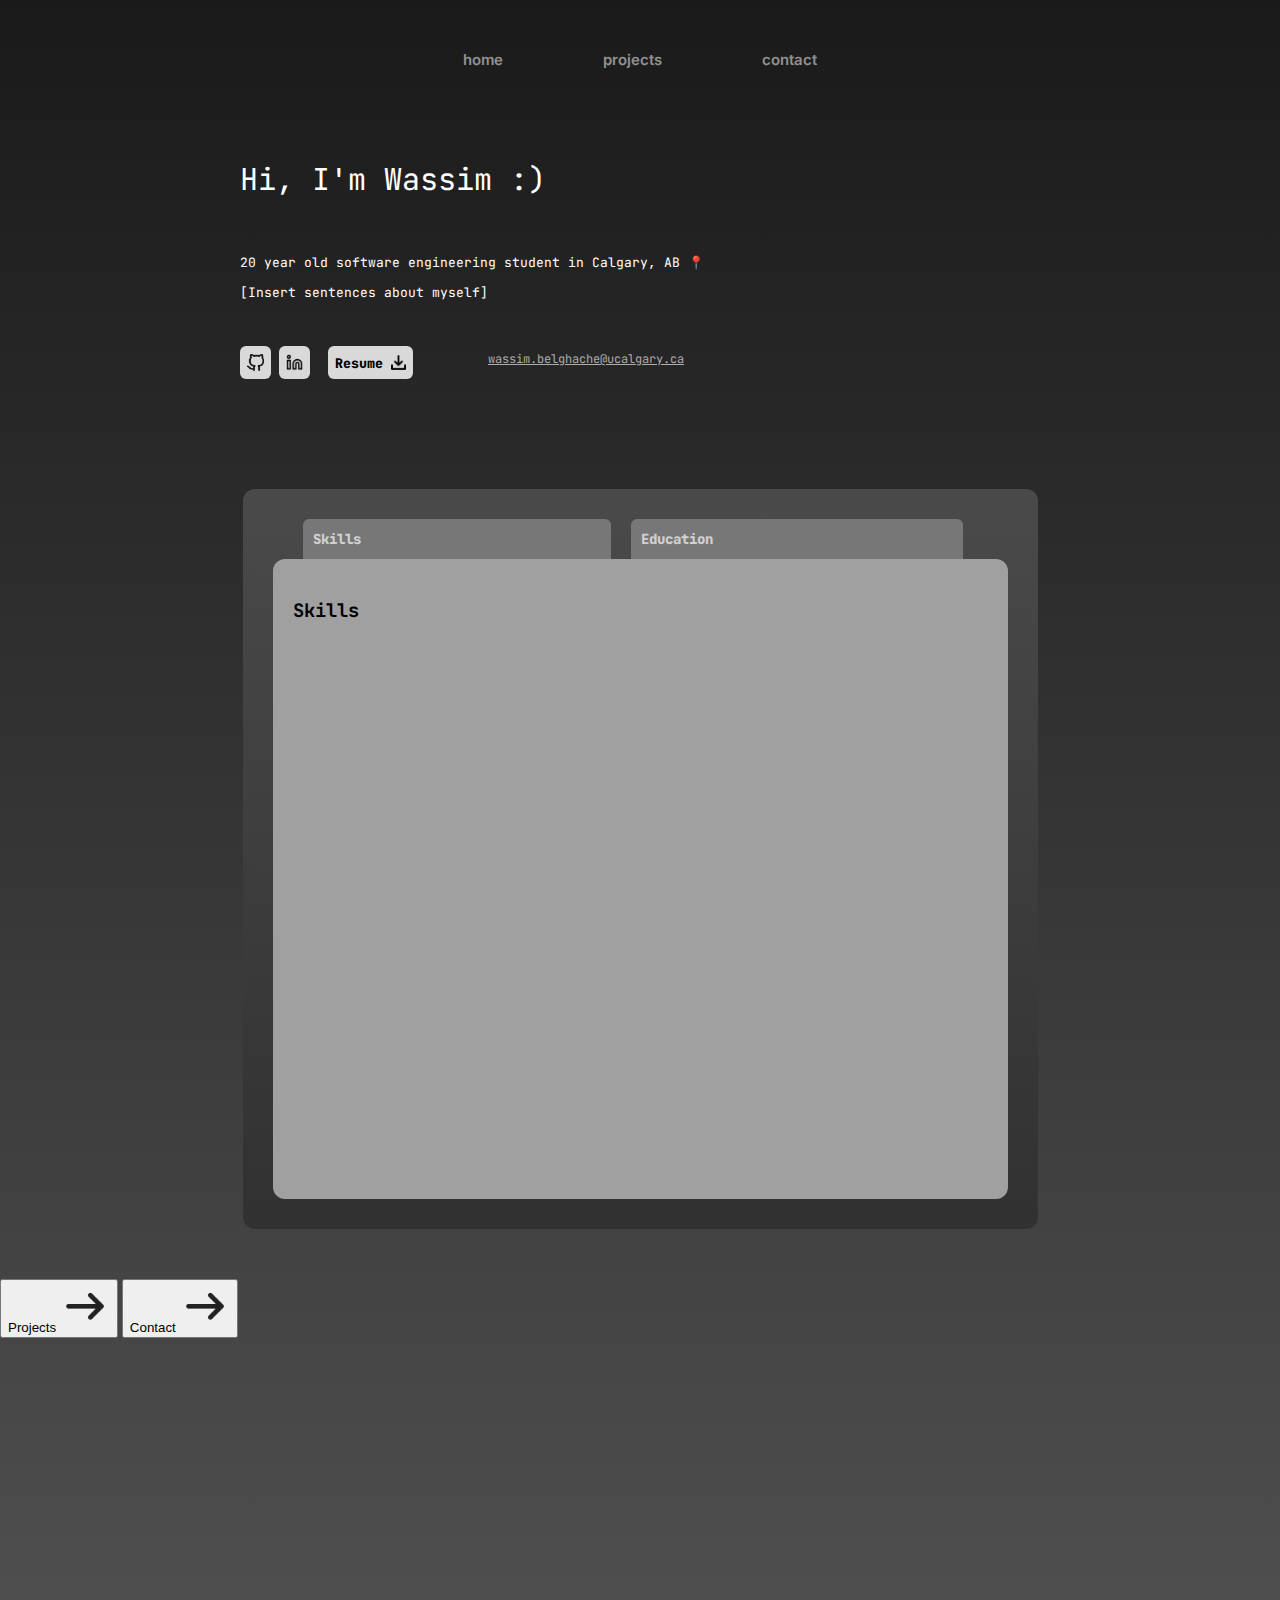
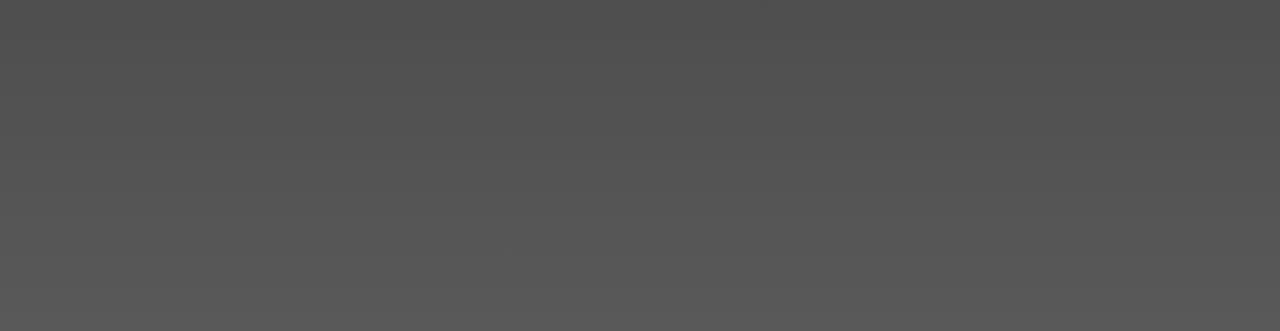
<file: index.html>
<!DOCTYPE html>
<html lang="en" style="min-height: 100vh;">
<head>
    <meta charset="UTF-8">
    <meta name="viewport" content="width=device-width, initial-scale=1.0">
    <title>Personal Portfolio</title>
    <link rel="stylesheet" href="style.css">
    <link href='https://fonts.googleapis.com/css?family=Inter' rel='stylesheet'>
    <link href='https://fonts.googleapis.com/css?family=JetBrains Mono' rel='stylesheet'>
    <script src="main.js"></script>

</head>
<body class="background">
    <header>
        <a href="index.html">home</a>
        <a href="projects.html">projects</a>
        <a href="contact.html">contact</a>
    </header>
    <div class="container1">
        <p style="font-size: 30px;">Hi, I'm Wassim :)</p>
        <p class="intro">20 year old software engineering student in Calgary, AB 📍</p>
        <p>[Insert sentences about myself]</p>
        <div class="containerButtons">
            <button onclick="window.open('http://www.github.com/Wassim-Bel', '_blank')"> <img width="17" src="images/github-logo.png"></button>
            <button onclick="window.open('http://www.linkedin.com/in/wassim-belghache', '_blank')"><img width="17" src="images/linkedin-logo.png"></button>
            <button class="resume" type="submit" onclick="window.open('Wassim Belghache resume.pdf')"> Resume <img width="15" src="images/download-logo.png"></button>
            <p id="email" onclick="copyEmail()" class="email-copy"> wassim.belghache@ucalgary.ca </p>
            <div id="copy-notification" class="hidden">Email copied!</div>
        </div>
    </div>
    <div class="container2">
        <div class="container2-1">
            <div class="tab-1">Skills</div>
            <div class="tab-2">Education</div>
          </div>

          <div class="container2-2" id="tab-content">
            <div id="skills-content" class="tab-pane">
                <h3>Skills</h3>
                    <!-- content for skills tab -->
            </div>
            <div id="education-content" class="tab-pane hidden">
                <h3>Education</h3>
                    <!-- content for education tab -->
            </div>
        </div>

    </div>
    <div class="container3">
        <button class="home-buttons" onclick="location.href='projects.html';">
            Projects <img width="50" src="images/right-arrow.png" />
          </button>
          
          <button class="home-buttons contact-button" onclick="location.href='contact.html';">
            Contact <img width="50" src="images/right-arrow.png" />
          </button>
          
    </div>
</body>
</html>
</file>
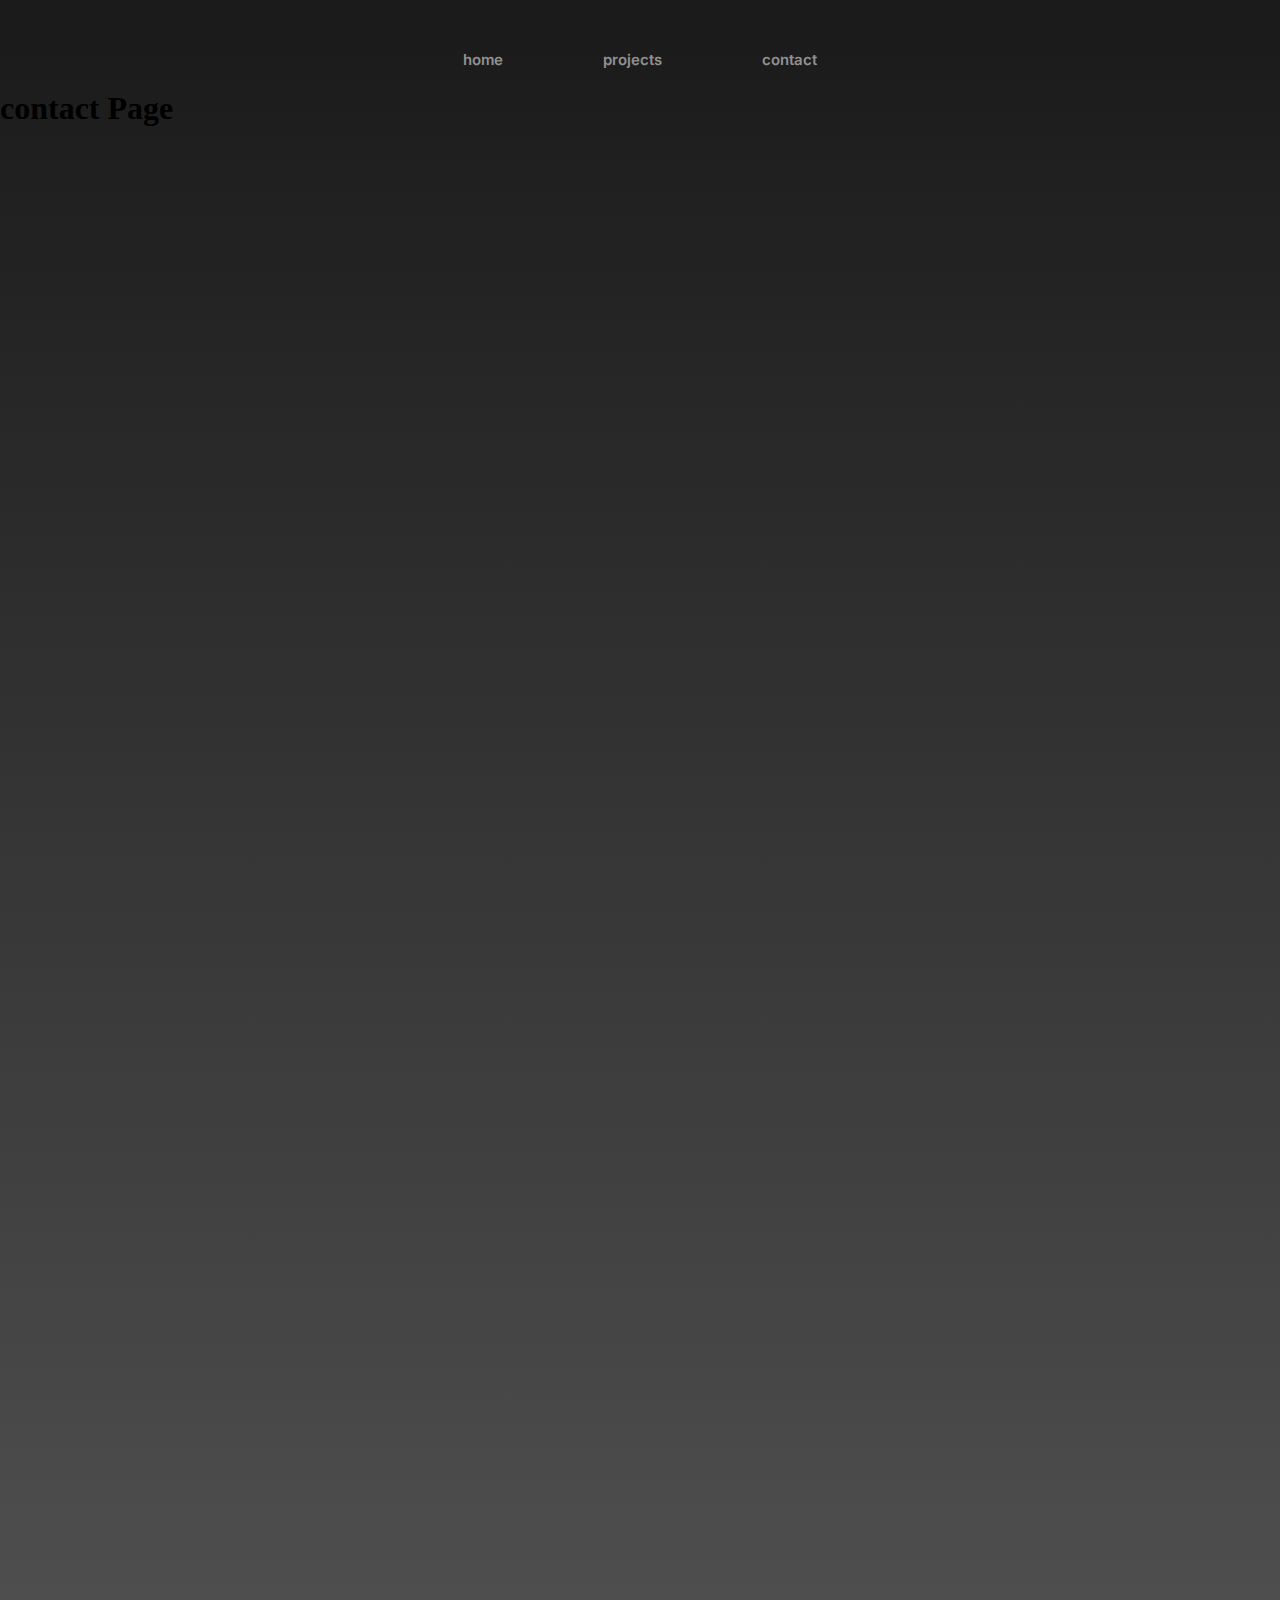
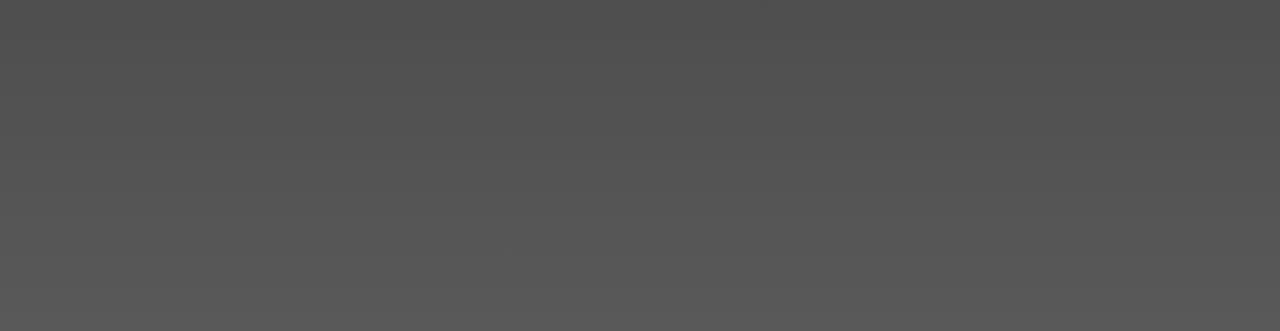
<file: contact.html>
<!DOCTYPE html>
<html lang="en">
<head>
    <meta charset="UTF-8">
    <meta name="viewport" content="width=device-width, initial-scale=1.0">
    <title>Personal Portfolio</title>
    <link rel="stylesheet" href="index.css">
    <link href='https://fonts.googleapis.com/css?family=Inter' rel='stylesheet'>
</head>
<body class="background">
    <header>
        <a href="index.html">home</a>
        <a href="projects.html">projects</a>
        <a href="contact.html">contact</a>
    </header>
    <h1>contact Page</h1>
</body>
</html>
</file>
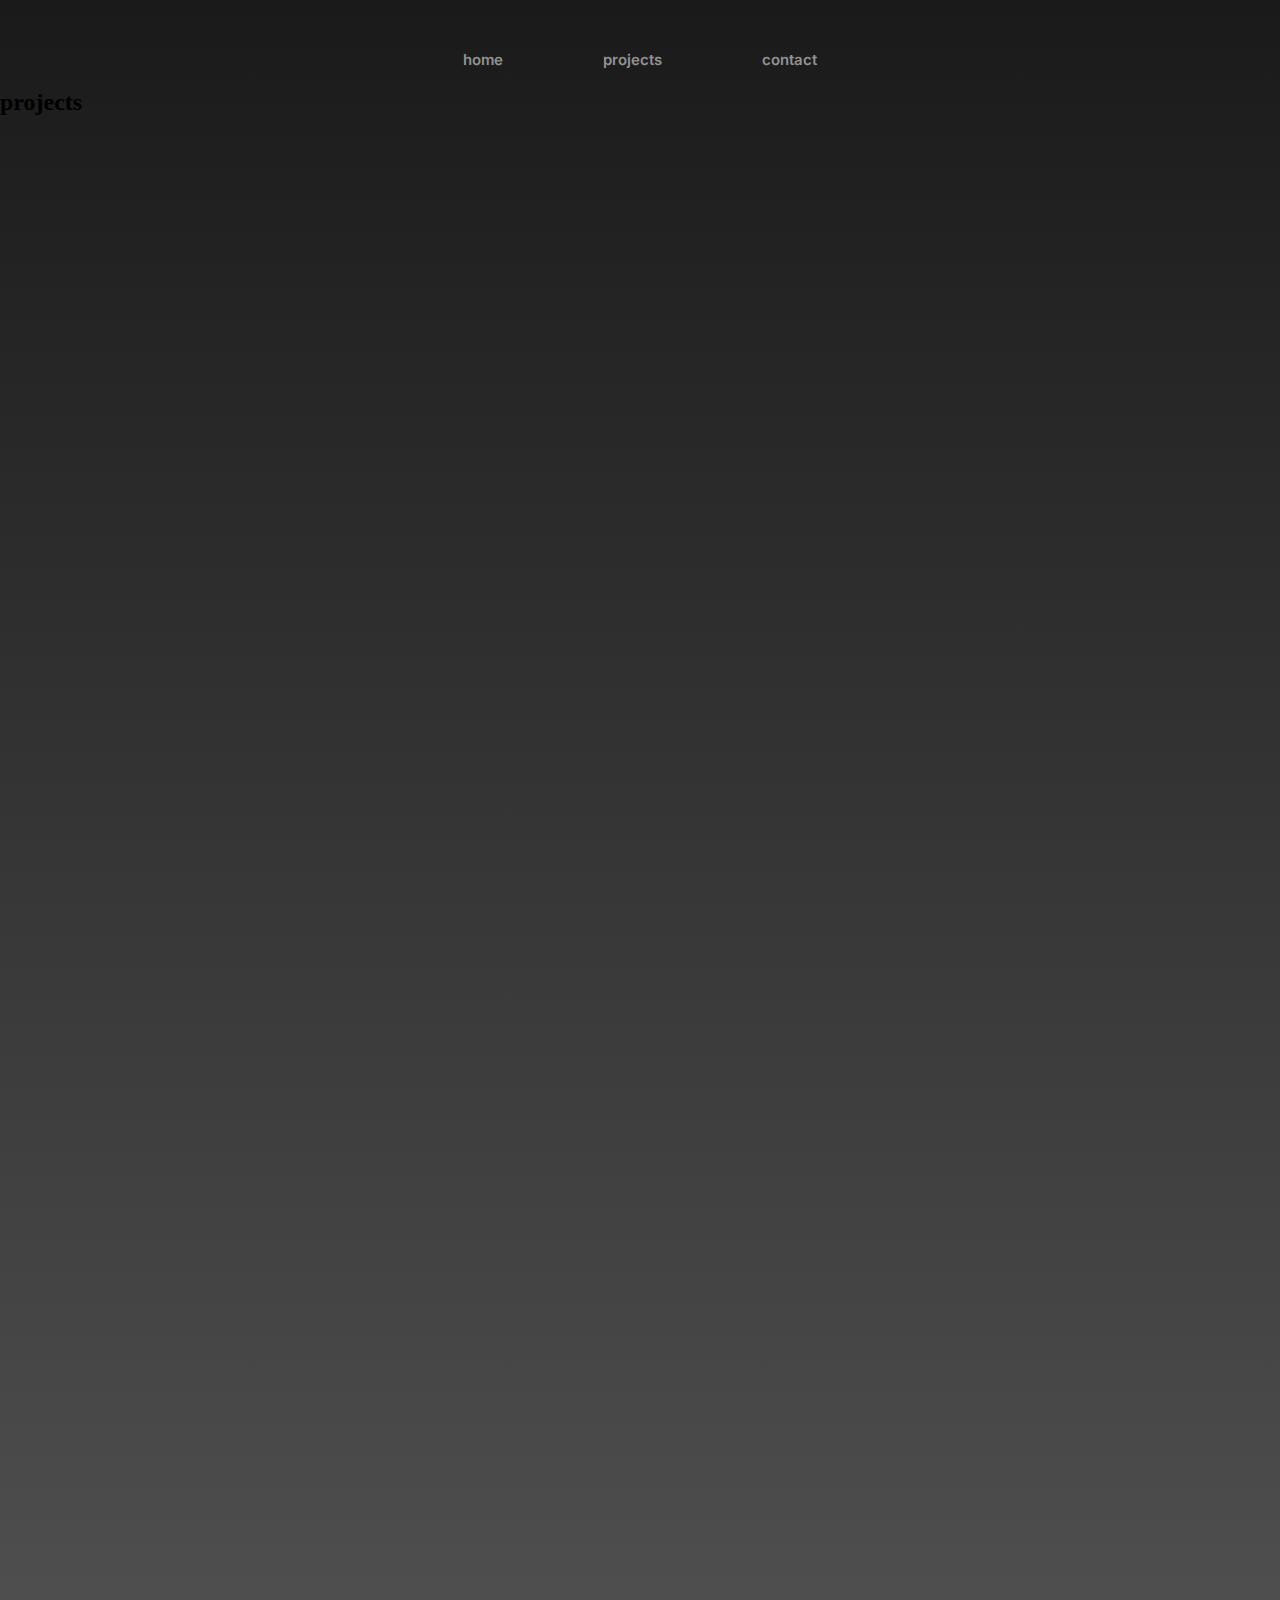
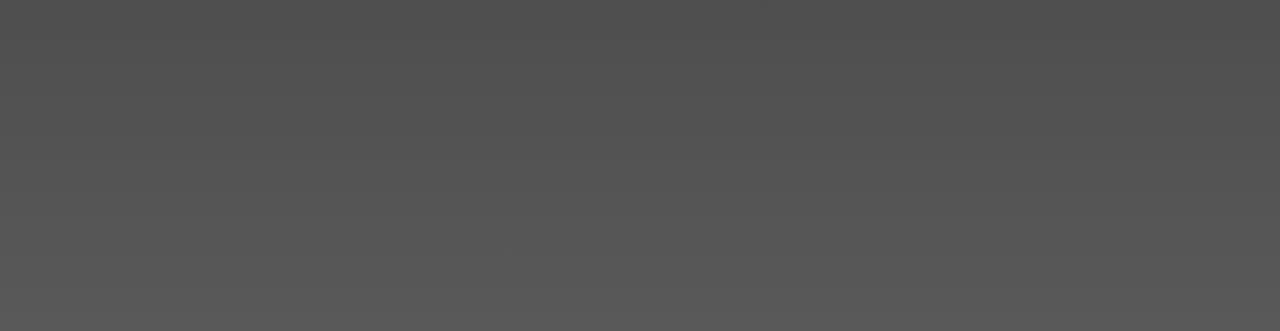
<file: projects.html>
<!DOCTYPE html>
<html lang="en">
<head>
    <meta charset="UTF-8">
    <meta name="viewport" content="width=device-width, initial-scale=1.0">
    <title>Personal Portfolio</title>
    <link rel="stylesheet" href="style.css">
    <link href='https://fonts.googleapis.com/css?family=Inter' rel='stylesheet'>
</head>
<body class="background">
    <header>
        <a href="index.html">home</a>
        <a href="projects.html">projects</a>
        <a href="contact.html">contact</a>
    </header>
    <h2>projects</h2>
</body>
</html>
</file>
<file: style.css>
.background {
    min-height: 1931px;
    margin: 0;
    background: linear-gradient(to bottom, #1a1a1a, #595959);
}

header {
    padding-top: 50px; 
    display: flex;
    justify-content: center;
    gap: 100px;
}

header a{
    text-decoration: none;
    color: #919191;
    font-size: 15px;
    font-family: 'arial';
    font-weight: 600;
    font-family: 'Inter';
}

header a:hover{
    color: rgb(224, 224, 224);
}

.container1 {
    max-width: 800px; 
    margin: 0 auto;         
    padding: 60px 20px 60px 20px;
    color:#ffffff;
    font-family: 'JetBrains Mono';
    font-size: 13px; 
    animation: fade-down 0.5s;
}

.intro {
    padding-top: 25px;
}

.containerButtons {
    padding-top: 20px;
    display: flex;      
    gap: 8px;           
    margin-top: 25px;
  }
  
.containerButtons button {
    background-color: #d9d9d9;
    border: none;
    border-radius: 6px;
    padding: 3px 7px;
    display: flex;
    align-items: center; 
    gap: 8px;           
    cursor: pointer;
}

.containerButtons button:hover {
    background-color: rgb(161, 161, 161);
}

.resume {
    font-family: 'JetBrains Mono', monospace;
    font-weight: 1000;
    margin-left: 10px;
}

.email-copy {
    margin-left: 67px;
    margin-top: 5px;
    font-size: 12px;
    text-decoration: underline;
    color: #acacac;
}

.email-copy:hover{
    color: rgb(224, 224, 224);
    cursor: pointer;
}

#copy-notification {
    position: fixed;
    bottom: 30px;
    left: 50%;
    transform: translateX(-50%);
    background-color: #2ecc71;
    color: white;
    padding: 10px 20px;
    border-radius: 8px;
    font-family: 'JetBrains Mono', monospace;
    font-size: 13px;
    opacity: 0;
    z-index: 1000;
}

#copy-notification.show {
    opacity: 1;
}

.container2 {
    width: 755px;
    height: 700px;
    background: linear-gradient(to bottom, #4a4a4a, #313131); 
    margin: 50px auto;
    border-radius: 12px;
    padding: 20px;
    position: relative;
    font-family: 'JetBrains Mono', monospace;
    animation: fade-down 0.5s;
}

.container2-1 {
    margin-top: 50px;
    position: absolute;
    top: -20px;
    left: 30px;
    display: flex;
    gap: 10px;
    z-index: 2;
}

.tab-1, .tab-2 {
    padding-left: 10px;
    padding-right: 250px;
    padding-bottom: 50px;
    padding-top: 11px;
    font-family: 'JetBrains Mono', monospace;
    font-size: 14px;
    border-radius: 6px;
    cursor: pointer;
    font-weight: 1000;
}

/* Individual styling */
.tab-1 {
    background-color: #a0a0a0;
    color: #383838;
    margin-left: 30px;
}

.tab-2 {
    background-color: #777777;
    color: #d0d0d0;
    margin-left: 10px;
}

.container2-2 {
    width: 695px;
    height: 600px;
    background: #a0a0a0; /* light grey, adjust as needed */
    margin-top: 50px;
    margin-left: 10px;
    border-radius: 12px;
    padding: 20px;
    position: relative;
    font-family: 'JetBrains Mono', monospace;
    z-index: 3;
  }

.tab-pane {
    display: block;
}

.hidden {
    display: none;
}

.active-tab {
    background-color: #a0a0a0 !important;
    color: #383838 !important;
}

.tab-1:not(.active-tab),
.tab-2:not(.active-tab) {
    background-color: #777777;
    color: #d0d0d0;
}

  /* Keyframes */
@keyframes fade-down {
    0% {
        opacity: 0;
        transform: translateY(-25px) scale(0.9);
    }

    100% {
        opacity: 1;
        transform: translateY(0px) scale(1);
    }
}
</file>
<file: index.css>
.background {
    min-height: 1931px;
    margin: 0;
    background: linear-gradient(to bottom, #1a1a1a, #595959);
}

header {
    padding-top: 50px; 
    display: flex;
    justify-content: center;
    gap: 100px;
}

header a{
    text-decoration: none;
    color: #919191;
    font-size: 15px;
    font-family: 'arial';
    font-weight: 600;
    font-family: 'Inter';
}

header a:hover{
    color: rgb(224, 224, 224);
}

.container1 {
    max-width: 800px; 
    margin: 0 auto;         
    padding: 60px 20px 60px 20px;
    color:#ffffff;
    font-family: 'JetBrains Mono';
    font-size: 13px; 
}

.intro {
    padding-top: 25px;
}

.containerButtons button {
    background-color: #d9d9d9; 
    margin-top: 25px;
    padding-top: 5px;
    border-radius: 8px;
    border: none;
}

.containerButtons :hover{
    background-color: rgb(161, 161, 161);
}

.resume {
    margin-left: 15px;
    font-family: 'JetBrains Mono';
    font-weight: 1000;
    border-radius: 8px;
}
</file>
